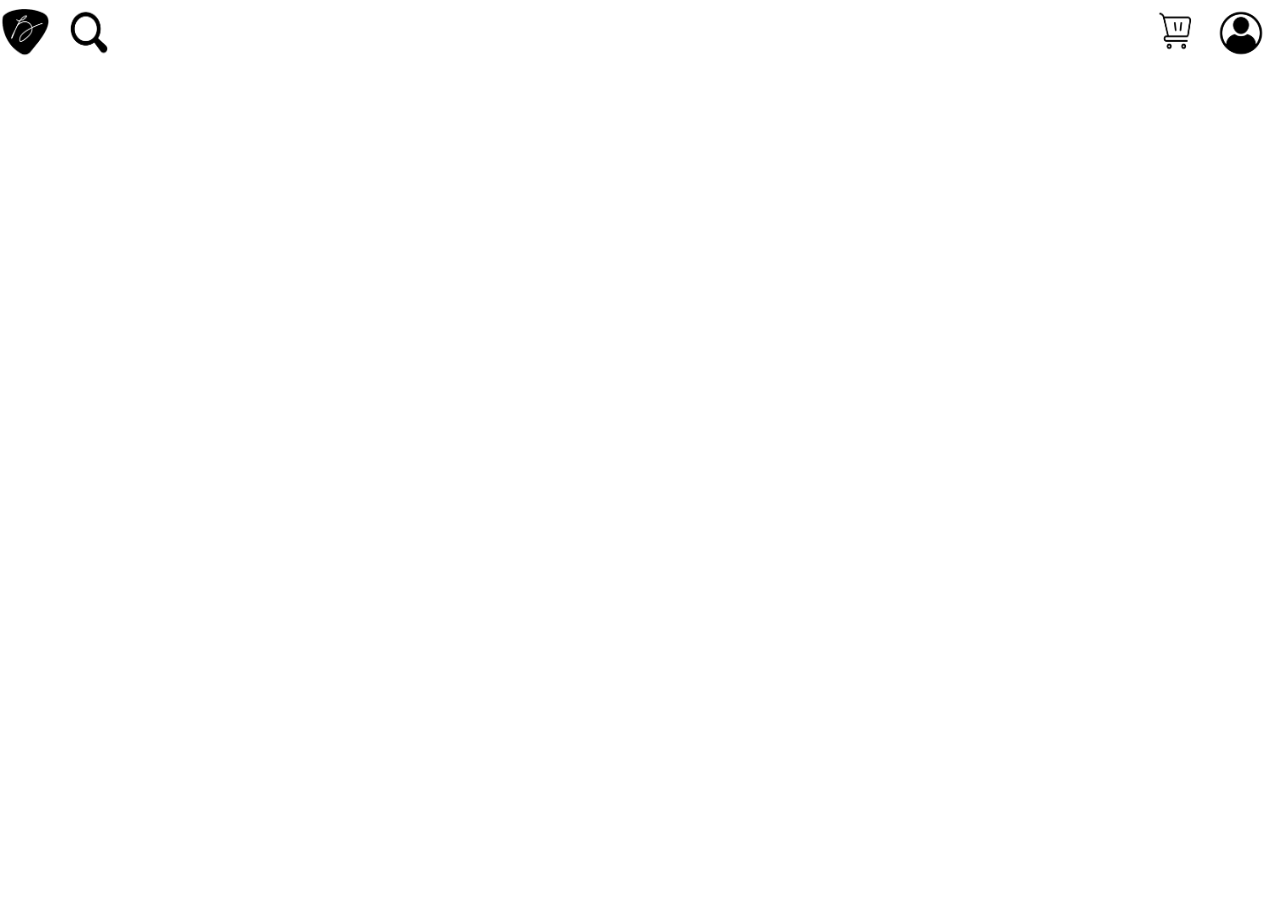
<file: index.html>
<!DOCTYPE html>
<html>
<head>
    <meta charset="UTF-8">
    <meta http-equiv="X-UA-Compatible" content="IE=edge">
    <meta name="viewport" content="width=device-width, initial-scale=1.0">
    <title>FRIENSIC</title>
    <link rel="stylesheet" href="styles.css" />
</head>
<body>
    <header>
        <a class="button" href="https://s4mu3134.github.io/"><img id="es" src= "es.png"></a>
        <a class="bus" href="productos.html"><img id="bus" src= "buscar.png"></a>
        <a class="car" href="car.html"><img id="cr" src= "carrito.png"></a>
        <a class="login" href="log.html"><img id="log"src= "login.png"></a>
    </header>
    <section>

    </section>
    <footer>

    </footer>
</body>
</html>
</file>
<file: styles.css>
#es{
    width: 50px; height: 50px;
}
#bus {
    width: 50px; height: 50px;
}
#cr {
    width: 50px; height: 50px;

}
#log {
    width: 50px; height: 50px;
}
.button {
    left: 0%; position: absolute;
}
.bus{
    left: 5%; position: absolute;
}
.car{
    left: 90%; position: absolute;
}
.login{
    left: 95%; position: absolute;
}
</file>
